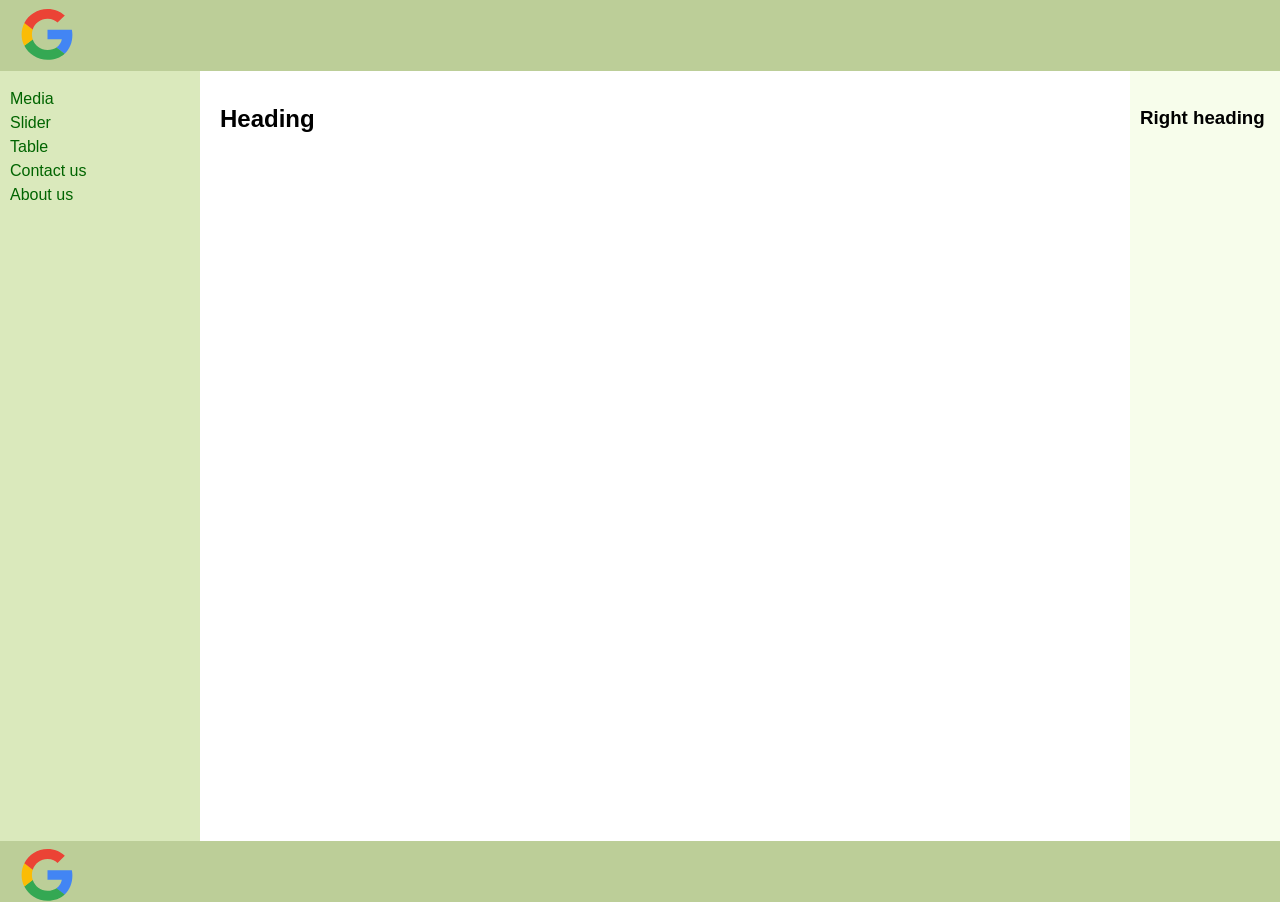
<file: index.html>
<!DOCTYPE html>
<html>
<head>
   <meta http-equiv="Content-Type" content="text/html; charset=UTF-8">
   <title>3 Column Layout</title>
   <link rel="stylesheet" href="assets/css/style.css">
</head>
<body>
<header class="header">
  <img class="logo" src="./assets/img/google-icon.svg">
</header>
<div class="container">
   <main class="center column">
       <article>
           <h1>Heading</h1>
           <p></p>
       </article>
   </main>
   <nav class="left column">
       <ul>
           <li><a href="./media.html">Media</a></li>
           <li><a href="./slider.html">Slider</a></li>
           <li><a href="./table.html">Table</a></li>
           <li><a href="./contact.html">Contact us</a></li>
           <li><a href="./about.html">About us</a></li>
       </ul>
   </nav>
   <div class="right column">
       <h3>Right heading</h3>
       <p></p>
   </div>
   <div class="push"></div>
</div>
<div class="footer-wrapper">
   <footer class="footer">
      <img class="logo" src="./assets/img/google-icon.svg">
   </footer>
</div>
</body>
</html>
</file>
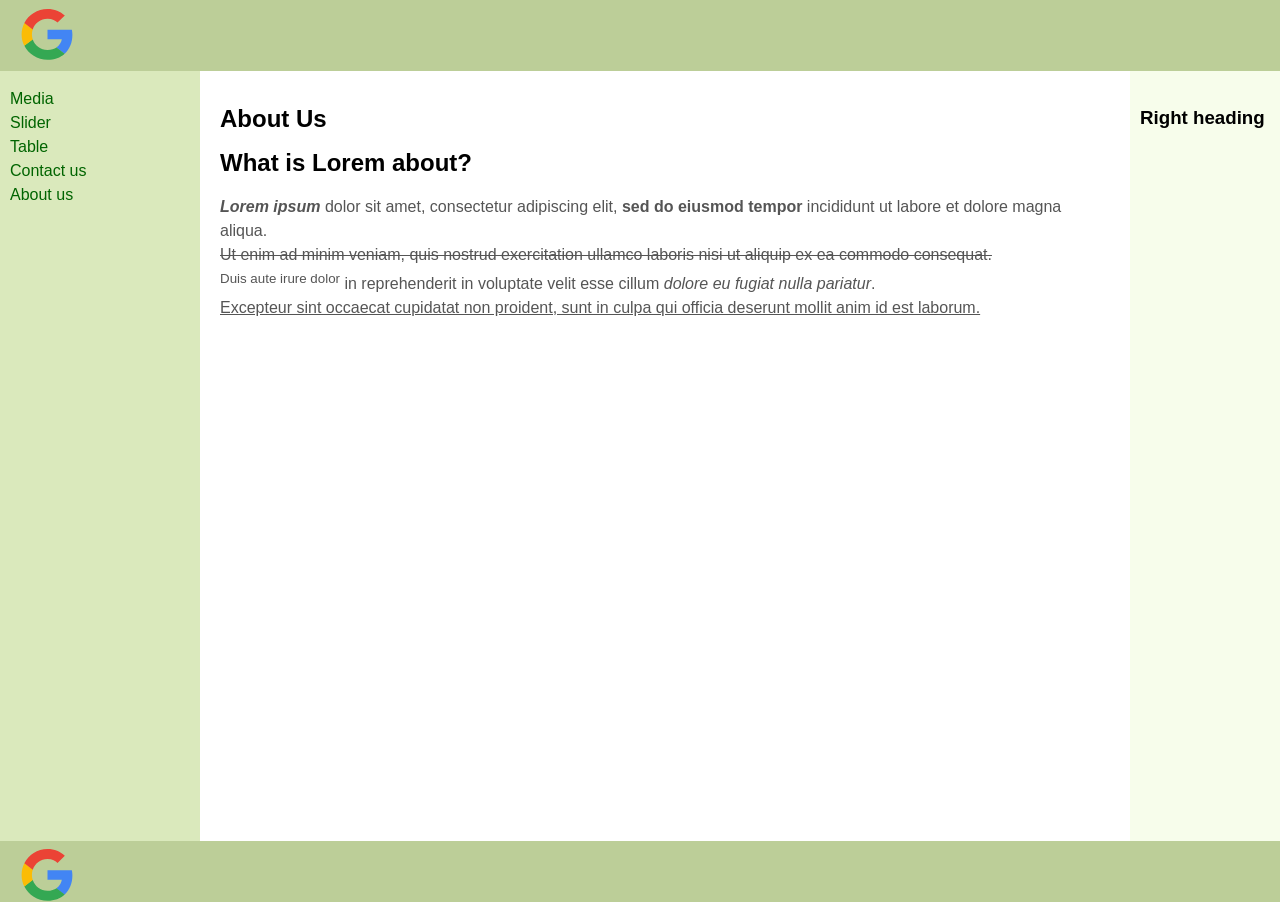
<file: about.html>
<!DOCTYPE html>
<html>
<head>
   <meta http-equiv="Content-Type" content="text/html; charset=UTF-8">
   <title>3 Column Layout</title>
   <link rel="stylesheet" href="assets/css/style.css">
</head>
<body>
<header class="header">
  <img class="logo" src="./assets/img/google-icon.svg">
</header>
<div class="container">
   <main class="center column">
       <article>
           <h1>About Us</h1>
           <h2>What is Lorem about?</h2>
           <p>
            <b><i>Lorem ipsum</i></b> dolor sit amet, consectetur adipiscing elit, <b>sed do eiusmod tempor</b> incididunt ut labore et dolore magna aliqua. 
            <br><strike>Ut enim ad minim veniam, quis nostrud exercitation ullamco laboris nisi ut aliquip ex ea commodo consequat.</strike> 
            <br><sup>Duis aute irure dolor</sup> in reprehenderit in voluptate velit esse cillum <i>dolore eu fugiat nulla pariatur</i>. 
            <br><u>Excepteur sint occaecat cupidatat non proident, sunt in culpa qui officia deserunt mollit anim id est laborum.</u>
           </p>
       </article>
   </main>
   <nav class="left column">
       <ul>
           <li><a href="./media.html">Media</a></li>
           <li><a href="./slider.html">Slider</a></li>
           <li><a href="./table.html">Table</a></li>
           <li><a href="./contact.html">Contact us</a></li>
           <li><a href="./about.html">About us</a></li>
       </ul>
   </nav>
   <div class="right column">
       <h3>Right heading</h3>
       <p></p>
   </div>
   <div class="push"></div>
</div>
<div class="footer-wrapper">
   <footer class="footer">
      <img class="logo" src="./assets/img/google-icon.svg">
   </footer>
</div>
</body>
</html>
</file>
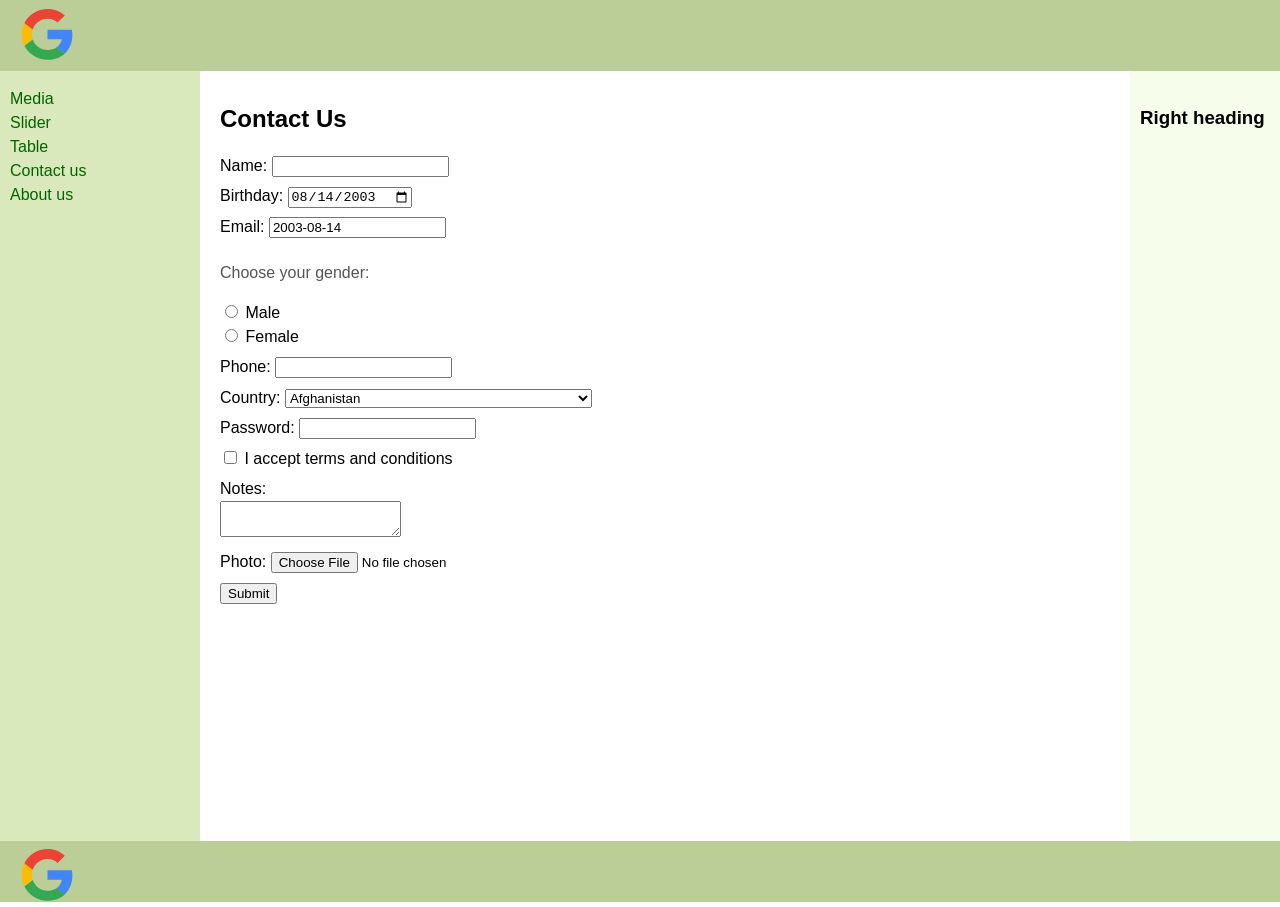
<file: contact.html>
<!DOCTYPE html>
<html>
<head>
 <meta http-equiv="Content-Type" content="text/html; charset=UTF-8">
 <title>3 Column Layout</title>
 <link rel="stylesheet" href="assets/css/style.css">
</head>
<body>
    <header class="header">
      <img class="logo" src="./assets/img/google-icon.svg">
  </header>
  <div class="container">
     <main class="center column">
         <article>
             <h1>Contact Us</h1>
             <form id="usrform">
                <div class="form-field">
                  <label>Name:</label>
                  <input type="text" name="name">
              </div>
              <div class="form-field">
                 <label>Birthday:</label>
                 <input type="date" name="birthday" value="2003-08-14">
             </div>
             <div class="form-field">
                 <label>Email:</label>
                 <input type="email" name="email" value="2003-08-14">
             </div>
             <div class="form-field">
              <p>Choose your gender:</p>
              <input type="radio" name="gender" value="male">
              <label>Male</label><br>
              <input type="radio" name="gender" value="female">
              <label>Female</label>
          </div>
          <div class="form-field">
            <label>Phone:</label>
            <input type="tel" name="phone">
        </div>
        <div class="form-field">
         <label>Country:</label>
         <select id="country" name="country">
            <option value="Afghanistan">Afghanistan</option>
            <option value="Åland Islands">Åland Islands</option>
            <option value="Albania">Albania</option>
            <option value="Algeria">Algeria</option>
            <option value="American Samoa">American Samoa</option>
            <option value="Andorra">Andorra</option>
            <option value="Angola">Angola</option>
            <option value="Anguilla">Anguilla</option>
            <option value="Antarctica">Antarctica</option>
            <option value="Antigua and Barbuda">Antigua and Barbuda</option>
            <option value="Argentina">Argentina</option>
            <option value="Armenia">Armenia</option>
            <option value="Aruba">Aruba</option>
            <option value="Australia">Australia</option>
            <option value="Austria">Austria</option>
            <option value="Azerbaijan">Azerbaijan</option>
            <option value="Bahamas">Bahamas</option>
            <option value="Bahrain">Bahrain</option>
            <option value="Bangladesh">Bangladesh</option>
            <option value="Barbados">Barbados</option>
            <option value="Belarus">Belarus</option>
            <option value="Belgium">Belgium</option>
            <option value="Belize">Belize</option>
            <option value="Benin">Benin</option>
            <option value="Bermuda">Bermuda</option>
            <option value="Bhutan">Bhutan</option>
            <option value="Bolivia">Bolivia</option>
            <option value="Bosnia and Herzegovina">Bosnia and Herzegovina</option>
            <option value="Botswana">Botswana</option>
            <option value="Bouvet Island">Bouvet Island</option>
            <option value="Brazil">Brazil</option>
            <option value="British Indian Ocean Territory">British Indian Ocean Territory</option>
            <option value="Brunei Darussalam">Brunei Darussalam</option>
            <option value="Bulgaria">Bulgaria</option>
            <option value="Burkina Faso">Burkina Faso</option>
            <option value="Burundi">Burundi</option>
            <option value="Cambodia">Cambodia</option>
            <option value="Cameroon">Cameroon</option>
            <option value="Canada">Canada</option>
            <option value="Cape Verde">Cape Verde</option>
            <option value="Cayman Islands">Cayman Islands</option>
            <option value="Central African Republic">Central African Republic</option>
            <option value="Chad">Chad</option>
            <option value="Chile">Chile</option>
            <option value="China">China</option>
            <option value="Christmas Island">Christmas Island</option>
            <option value="Cocos (Keeling) Islands">Cocos (Keeling) Islands</option>
            <option value="Colombia">Colombia</option>
            <option value="Comoros">Comoros</option>
            <option value="Congo">Congo</option>
            <option value="Congo, The Democratic Republic of The">Congo, The Democratic Republic of The</option>
            <option value="Cook Islands">Cook Islands</option>
            <option value="Costa Rica">Costa Rica</option>
            <option value="Cote D'ivoire">Cote D'ivoire</option>
            <option value="Croatia">Croatia</option>
            <option value="Cuba">Cuba</option>
            <option value="Cyprus">Cyprus</option>
            <option value="Czech Republic">Czech Republic</option>
            <option value="Denmark">Denmark</option>
            <option value="Djibouti">Djibouti</option>
            <option value="Dominica">Dominica</option>
            <option value="Dominican Republic">Dominican Republic</option>
            <option value="Ecuador">Ecuador</option>
            <option value="Egypt">Egypt</option>
            <option value="El Salvador">El Salvador</option>
            <option value="Equatorial Guinea">Equatorial Guinea</option>
            <option value="Eritrea">Eritrea</option>
            <option value="Estonia">Estonia</option>
            <option value="Ethiopia">Ethiopia</option>
            <option value="Falkland Islands (Malvinas)">Falkland Islands (Malvinas)</option>
            <option value="Faroe Islands">Faroe Islands</option>
            <option value="Fiji">Fiji</option>
            <option value="Finland">Finland</option>
            <option value="France">France</option>
            <option value="French Guiana">French Guiana</option>
            <option value="French Polynesia">French Polynesia</option>
            <option value="French Southern Territories">French Southern Territories</option>
            <option value="Gabon">Gabon</option>
            <option value="Gambia">Gambia</option>
            <option value="Georgia">Georgia</option>
            <option value="Germany">Germany</option>
            <option value="Ghana">Ghana</option>
            <option value="Gibraltar">Gibraltar</option>
            <option value="Greece">Greece</option>
            <option value="Greenland">Greenland</option>
            <option value="Grenada">Grenada</option>
            <option value="Guadeloupe">Guadeloupe</option>
            <option value="Guam">Guam</option>
            <option value="Guatemala">Guatemala</option>
            <option value="Guernsey">Guernsey</option>
            <option value="Guinea">Guinea</option>
            <option value="Guinea-bissau">Guinea-bissau</option>
            <option value="Guyana">Guyana</option>
            <option value="Haiti">Haiti</option>
            <option value="Heard Island and Mcdonald Islands">Heard Island and Mcdonald Islands</option>
            <option value="Holy See (Vatican City State)">Holy See (Vatican City State)</option>
            <option value="Honduras">Honduras</option>
            <option value="Hong Kong">Hong Kong</option>
            <option value="Hungary">Hungary</option>
            <option value="Iceland">Iceland</option>
            <option value="India">India</option>
            <option value="Indonesia">Indonesia</option>
            <option value="Iran, Islamic Republic of">Iran, Islamic Republic of</option>
            <option value="Iraq">Iraq</option>
            <option value="Ireland">Ireland</option>
            <option value="Isle of Man">Isle of Man</option>
            <option value="Israel">Israel</option>
            <option value="Italy">Italy</option>
            <option value="Jamaica">Jamaica</option>
            <option value="Japan">Japan</option>
            <option value="Jersey">Jersey</option>
            <option value="Jordan">Jordan</option>
            <option value="Kazakhstan">Kazakhstan</option>
            <option value="Morocco">Morocco</option>
            <option value="Mozambique">Mozambique</option>
            <option value="Myanmar">Myanmar</option>
            <option value="Namibia">Namibia</option>
            <option value="Nauru">Nauru</option>
            <option value="Nepal">Nepal</option>
            <option value="Netherlands">Netherlands</option>
            <option value="Netherlands Antilles">Netherlands Antilles</option>
            <option value="New Caledonia">New Caledonia</option>
            <option value="New Zealand">New Zealand</option>
            <option value="Nicaragua">Nicaragua</option>
            <option value="Niger">Niger</option>
            <option value="Nigeria">Nigeria</option>
            <option value="Niue">Niue</option>
            <option value="Norfolk Island">Norfolk Island</option>
            <option value="Northern Mariana Islands">Northern Mariana Islands</option>
            <option value="Norway">Norway</option>
            <option value="Oman">Oman</option>
            <option value="Pakistan">Pakistan</option>
            <option value="Palau">Palau</option>
            <option value="Palestinian Territory, Occupied">Palestinian Territory, Occupied</option>
            <option value="Panama">Panama</option>
            <option value="Papua New Guinea">Papua New Guinea</option>
            <option value="Paraguay">Paraguay</option>
            <option value="Peru">Peru</option>
            <option value="Philippines">Philippines</option>
            <option value="Pitcairn">Pitcairn</option>
            <option value="Poland">Poland</option>
            <option value="Portugal">Portugal</option>
            <option value="Puerto Rico">Puerto Rico</option>
            <option value="Qatar">Qatar</option>
            <option value="Reunion">Reunion</option>
            <option value="Romania">Romania</option>
            <option value="Russian Federation">Russian Federation</option>
            <option value="Rwanda">Rwanda</option>
            <option value="Saint Helena">Saint Helena</option>
            <option value="Saint Kitts and Nevis">Saint Kitts and Nevis</option>
            <option value="Saint Lucia">Saint Lucia</option>
            <option value="Saint Pierre and Miquelon">Saint Pierre and Miquelon</option>
            <option value="Saint Vincent and The Grenadines">Saint Vincent and The Grenadines</option>
            <option value="Samoa">Samoa</option>
            <option value="San Marino">San Marino</option>
            <option value="Sao Tome and Principe">Sao Tome and Principe</option>
            <option value="Saudi Arabia">Saudi Arabia</option>
            <option value="Senegal">Senegal</option>
            <option value="Serbia">Serbia</option>
            <option value="Seychelles">Seychelles</option>
            <option value="Sierra Leone">Sierra Leone</option>
            <option value="Singapore">Singapore</option>
            <option value="Slovakia">Slovakia</option>
            <option value="Slovenia">Slovenia</option>
            <option value="Solomon Islands">Solomon Islands</option>
            <option value="Somalia">Somalia</option>
            <option value="South Africa">South Africa</option>
            <option value="South Georgia and The South Sandwich Islands">South Georgia and The South Sandwich Islands</option>
            <option value="Spain">Spain</option>
            <option value="Sri Lanka">Sri Lanka</option>
            <option value="Sudan">Sudan</option>
            <option value="Suriname">Suriname</option>
            <option value="Svalbard and Jan Mayen">Svalbard and Jan Mayen</option>
            <option value="Swaziland">Swaziland</option>
            <option value="Sweden">Sweden</option>
            <option value="Switzerland">Switzerland</option>
            <option value="Syrian Arab Republic">Syrian Arab Republic</option>
            <option value="Taiwan">Taiwan</option>
            <option value="Tajikistan">Tajikistan</option>
            <option value="Tanzania, United Republic of">Tanzania, United Republic of</option>
            <option value="Thailand">Thailand</option>
            <option value="Timor-leste">Timor-leste</option>
            <option value="Togo">Togo</option>
            <option value="Tokelau">Tokelau</option>
            <option value="Tonga">Tonga</option>
            <option value="Trinidad and Tobago">Trinidad and Tobago</option>
            <option value="Tunisia">Tunisia</option>
            <option value="Turkey">Turkey</option>
            <option value="Turkmenistan">Turkmenistan</option>
            <option value="Turks and Caicos Islands">Turks and Caicos Islands</option>
            <option value="Tuvalu">Tuvalu</option>
            <option value="Uganda">Uganda</option>
            <option value="Ukraine">Ukraine</option>
            <option value="United Arab Emirates">United Arab Emirates</option>
            <option value="United Kingdom">United Kingdom</option>
            <option value="United States">United States</option>
            <option value="United States Minor Outlying Islands">United States Minor Outlying Islands</option>
            <option value="Uruguay">Uruguay</option>
            <option value="Uzbekistan">Uzbekistan</option>
            <option value="Vanuatu">Vanuatu</option>
            <option value="Venezuela">Venezuela</option>
            <option value="Viet Nam">Viet Nam</option>
            <option value="Virgin Islands, British">Virgin Islands, British</option>
            <option value="Virgin Islands, U.S.">Virgin Islands, U.S.</option>
            <option value="Wallis and Futuna">Wallis and Futuna</option>
            <option value="Western Sahara">Western Sahara</option>
            <option value="Yemen">Yemen</option>
            <option value="Zambia">Zambia</option>
            <option value="Zimbabwe">Zimbabwe</option>
        </select>
    </div>
    <div class="form-field">
        <label>Password:</label>
        <input type="password" name="password">
    </div>
    <div class="form-field">
        <input type="checkbox" name="terms_conditions">
        <label>I accept terms and conditions</label>
    </div>
    <div class="form-field">
        <label>Notes:</label><br>
        <textarea name="notes" form="usrform"></textarea>
    </div>
    <div class="form-field">
        <label>Photo:</label>
        <input type="file" name="photo">
    </div>
    <div class="form-field">
        <input type="submit" name="Submit">
    </div>




</form>
</article>
</main>
<nav class="left column">
 <ul>
     <li><a href="./media.html">Media</a></li>
     <li><a href="./slider.html">Slider</a></li>
     <li><a href="./table.html">Table</a></li>
     <li><a href="./contact.html">Contact us</a></li>
     <li><a href="./about.html">About us</a></li>
 </ul>
</nav>
<div class="right column">
 <h3>Right heading</h3>
 <p></p>
</div>
<div class="push"></div>
</div>
<div class="footer-wrapper">
   <footer class="footer">
      <img class="logo" src="./assets/img/google-icon.svg">
  </footer>
</div>
</body>
</html>
</file>
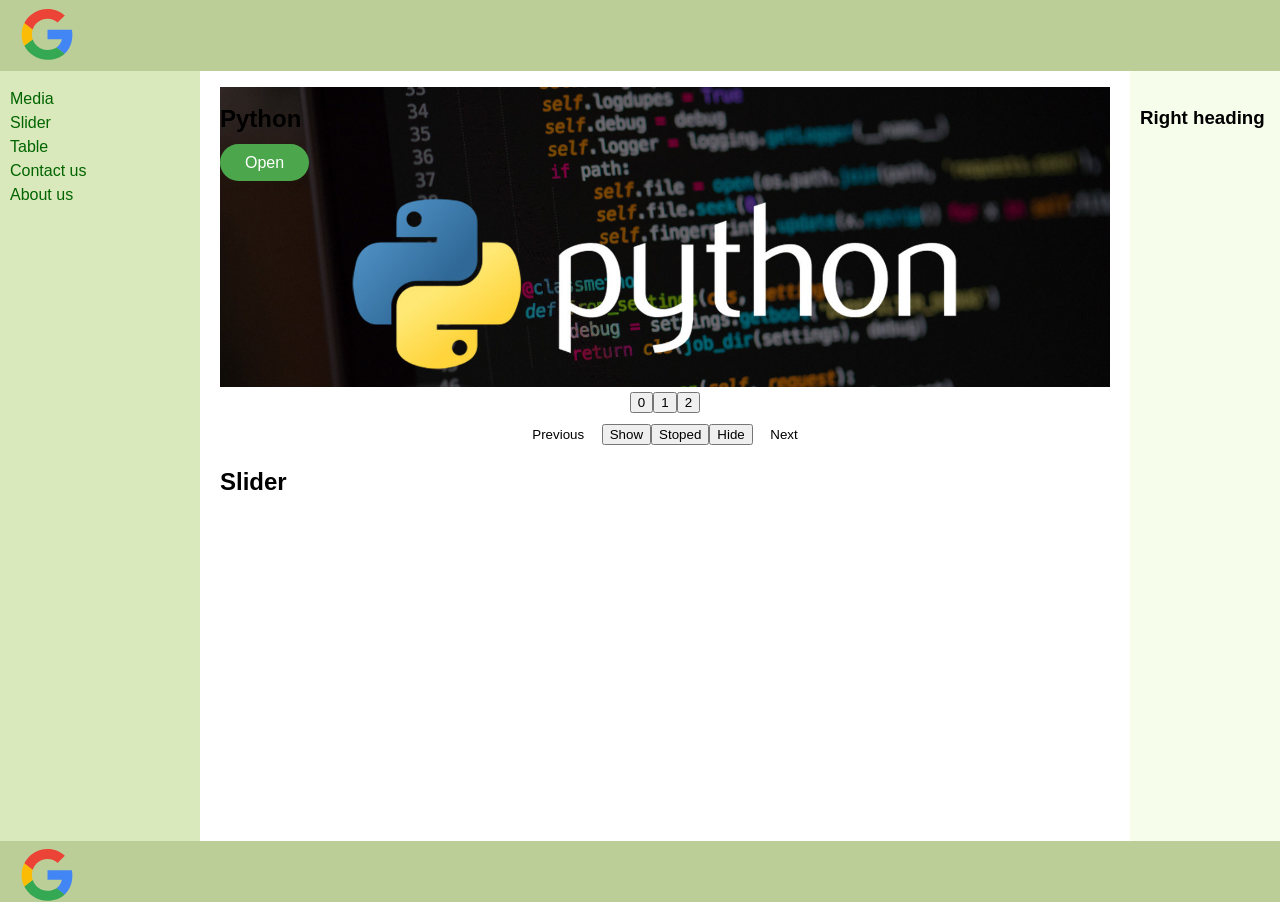
<file: slider.html>
<!DOCTYPE html>
<html>

<head>
    <meta http-equiv="Content-Type" content="text/html; charset=UTF-8">
    <title>3 Column Layout</title>
    <link rel="stylesheet" href="assets/css/style.css">
    <script>
        window.onload = function () {
            let slides = [
                {
                    title: "Python",
                    background: "public/images/codeby-python-h.jpg",
                    link: "https://www.python.org/"
                }, {
                    title: "Javascript",
                    background: "public/images/js.png",
                    link: "https://learn.javascript.ru/"
                }, {
                    title: "Golang",
                    background: "public/images/go.png",
                    link: "https://golang.org/"
                }
            ]
            Slider.initSlider(slides);
        };
    </script>

</head>

<body>
    <header class="header">
        <img class="logo" src="./assets/img/google-icon.svg">
    </header>
    <div class="container">
        <main class="center column">
            <div id="slider">

            </div>
            <div class="slider-indexes">
                
            </div>
            <div class="buttons">
                <button class="prevBtn">Previous</button>
                <button class="showBtn">Show</button>
                <button class="slideshow">Stoped</button>
                <button class="hideBtn">Hide</button>
                <button class="nextBtn">Next</button>
            </div>
            <article>
                <h1>Slider</h1>

                <p></p>
            </article>
        </main>
        <nav class="left column">
            <ul>
                <li><a href="./media.html">Media</a></li>
                <li><a href="./slider.html">Slider</a></li>
                <li><a href="./table.html">Table</a></li>
                <li><a href="./contact.html">Contact us</a></li>
                <li><a href="./about.html">About us</a></li>
            </ul>
        </nav>
        <div class="right column">
            <h3>Right heading</h3>
            <p></p>
        </div>
        <div class="push"></div>
    </div>
    <div class="footer-wrapper">
        <footer class="footer">
            <img class="logo" src="./assets/img/google-icon.svg">
        </footer>
    </div>
    <script src="assets/js/script.js"></script>
</body>

</html>
</file>
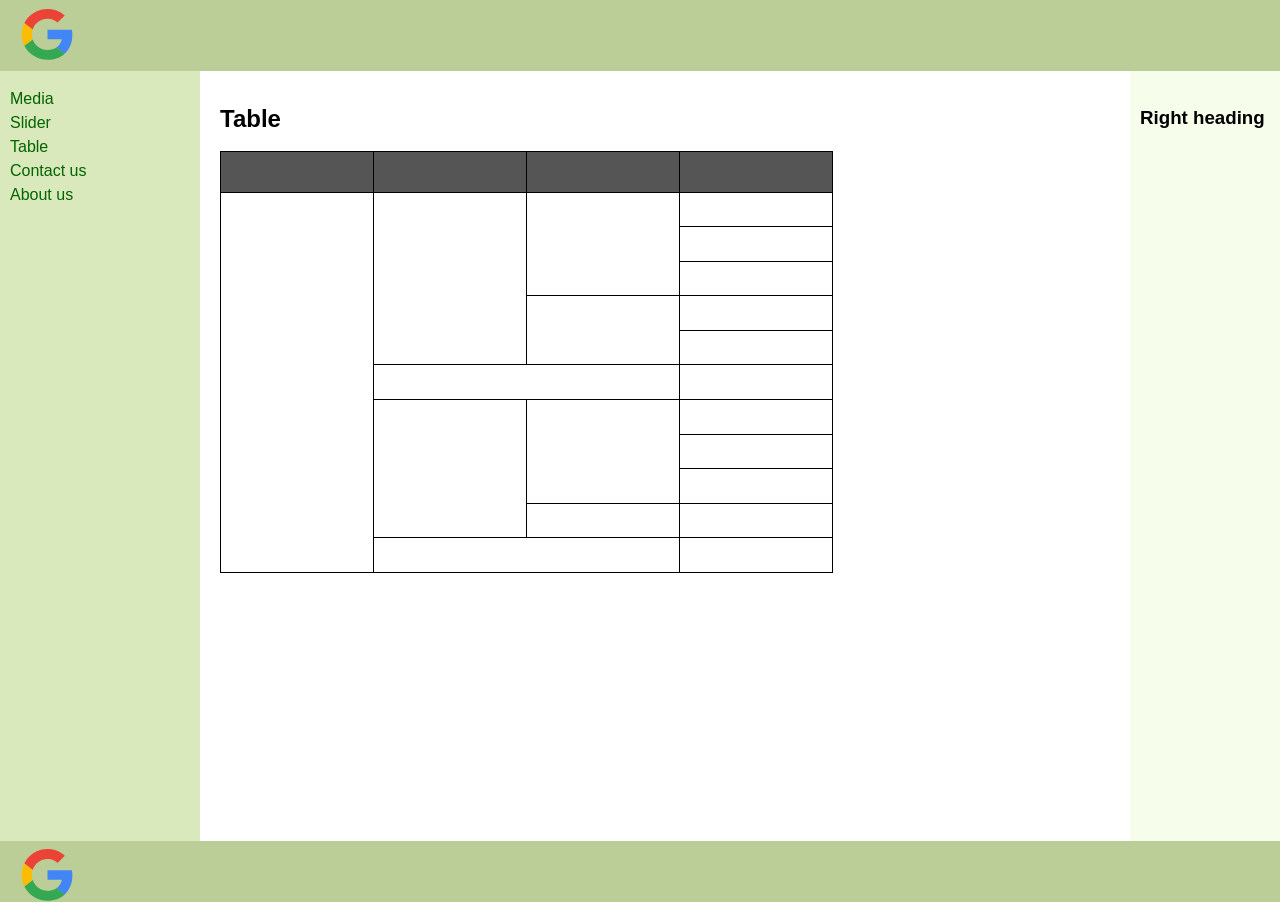
<file: table.html>
<!DOCTYPE html>
<html>
<head>
   <meta http-equiv="Content-Type" content="text/html; charset=UTF-8">
   <title>3 Column Layout</title>
   <link rel="stylesheet" href="assets/css/style.css">
</head>
<body>
<header class="header">
  <img class="logo" src="./assets/img/google-icon.svg">
</header>
<div class="container">
   <main class="center column">
       <article>
           <h1>Table</h1>
           <table>
                    <tr class="headings">
                      <th></th>
                      <th></th>
                      <th></th>
                      <th></th>
                    </tr>
                    <tr>
                        <td rowspan="20"></td>
                        <td rowspan="7"></td>
                        <td rowspan="4"></td>
                        <tr>
                            <td></td>
                        </tr>
                        <tr>
                            <td></td>
                        </tr>
                        <tr>
                            <td></td>
                        </tr>
                    </tr>
                    <tr>
                        <td rowspan="3"></td>
                        <tr>
                            <td></td>
                        </tr>
                        <tr>
                            <td></td>
                        </tr>
                    </tr>
                    <tr>
                        <td colspan="2" rowspan="2"></td>
                        <tr>
                            <td></td>
                        </tr>
                    </tr>
                    <tr>
                        <td rowspan="7"></td>
                        <tr>
                            <td rowspan="4"></td>
                            <tr>
                                <td></td>
                            </tr>
                            <tr>
                                <td></td>
                            </tr>
                            <tr>
                                <td></td>
                            </tr>
                        </tr>
                        <tr>
                            <td rowspan="2"></td>
                            <tr>
                                <td></td>
                            </tr>
                        </tr>
                    </tr>
                    <tr>
                        <td colspan="2" rowspan="2"></td>
                        <tr>
                            <td></td>
                        </tr>
                    </tr>
                  </table>
       </article>
   </main>
   <nav class="left column">
       <ul>
           <li><a href="./media.html">Media</a></li>
           <li><a href="./slider.html">Slider</a></li>
           <li><a href="./table.html">Table</a></li>
           <li><a href="./contact.html">Contact us</a></li>
           <li><a href="./about.html">About us</a></li>
       </ul>
   </nav>
   <div class="right column">
       <h3>Right heading</h3>
       <p></p>
   </div>
   <div class="push"></div>
</div>
<div class="footer-wrapper">
   <footer class="footer">
      <img class="logo" src="./assets/img/google-icon.svg">
   </footer>
</div>
</body>
</html>
</file>
<file: assets/css/style.css>
html, body {
   height: 100%;
   margin: 0;
}
body {
   margin: 0;
   padding: 0;
   font-family:Sans-serif;
   line-height: 1.5em;
}

.footer,
.push {
   height: 50px;
}

.container {
   padding-left: 200px;
   padding-right: 190px;
   min-height: calc(100% - 80px);
   margin-bottom: -50px;
}

.container .column {
   position: relative;
   float: left;
}

.center {
   padding: 10px 20px;
   width: 100%;
}

.left {
   width: 180px;
   padding: 0 10px;
   right: 240px;
   margin-left: -100%;
}

.right {
   width: 130px;
   padding: 0 10px;
   margin-right: -100%;
}

.footer {
   clear: both;
}
.container {
   overflow: hidden;
}
.container .column {
   padding-bottom: 1001em;
   margin-bottom: -1000em;
}

.footer-wrapper {
   float: left;
   position: relative;
   width: 100%;
   background: #fff;
}

p {
   color: #555;
}
nav ul {
   list-style-type: none;
   margin: 0;
   padding: 0;
}
nav ul a {
   color: darkgreen;
   text-decoration: none;
}
.header, .footer {
   font-size: large;
   padding: 0.3em;
   background: #BCCE98;
}
.header{
   height: 60px;
}

.left {
   background: #DAE9BC;
}
.right {
   background: #F7FDEB;
}
.center {
   background: #fff;
}
.container .column {
   padding-top: 1em;
}
.logo {
   height: 3.2rem;
   width: 3.2rem;
   margin-left: 1rem;
   margin-top: 0.2rem;
}
.form-field {
   padding: 0.2rem 0 0.2rem 0;
}
table {
   border-collapse: collapse;
}
th {
   background-color: #555;
}
.headings > th, td {
   border: 1px solid black;
   padding: 0.4rem 1rem;
}
th, td {
   height: 1.7rem;
   width: 3.5rem;
  padding: .2rem 3rem;
}
#slider{
   overflow: hidden;
   position: relative;
   width: 100%;
   height: 300px;
}

a.link {
   padding: 10px 25px;
   background-color: #4CA74C;
   color: #fff;
   border-radius: 25px;
   text-decoration: none;
}

.singleSlide {
   background-size: cover;
   height: 300px;
   position: absolute;
   left: 100%;
   width: 100%;
   top: 0;
}
/* стилі для анімації нижче */

@-webkit-keyframes slideIn {
   100% { left: 0; }
}

@keyframes slideIn {
   100% { left: 0; }
}

.slideInRight {
   left: -100%;
   -webkit-animation: slideIn 1s forwards;
   animation: slideIn 1s forwards;
}

.slideInLeft {
   left: 100%;
   -webkit-animation: slideIn 1s forwards;
   animation: slideIn 1s forwards;
}

@-webkit-keyframes slideOutLeft {
   100% { left: -100%; }
}

@keyframes slideOutLeft {
   100% { left: -100%; }
}

.slideOutLeft {
   -webkit-animation: slideOutLeft 1s forwards;
   animation: slideOutLeft 1s forwards;
}

@-webkit-keyframes slideOutRight {
   100% { left: 100%; }
}

@keyframes slideOutRight {
   100% { left: 100%; }
}

.slideOutRight {
   -webkit-animation: slideOutRight 1s forwards;
   animation: slideOutRight 1s forwards;
}
.buttons, .slider-indexes {
   width: 100%;
   display: flex;
   align-items: center;
   background-color:white;
   height: 3.5vh;
   justify-content: center;
   align-items: center;  
   flex-direction: row;
}

.prevBtn, .nextBtn, showBtn, hideBtn {
  background-color: transparent;
  border: none;
  padding: .2rem .6rem;
  cursor: pointer;
  margin: 0 .5rem;
}
.hide {
   display: none;
}
</file>
